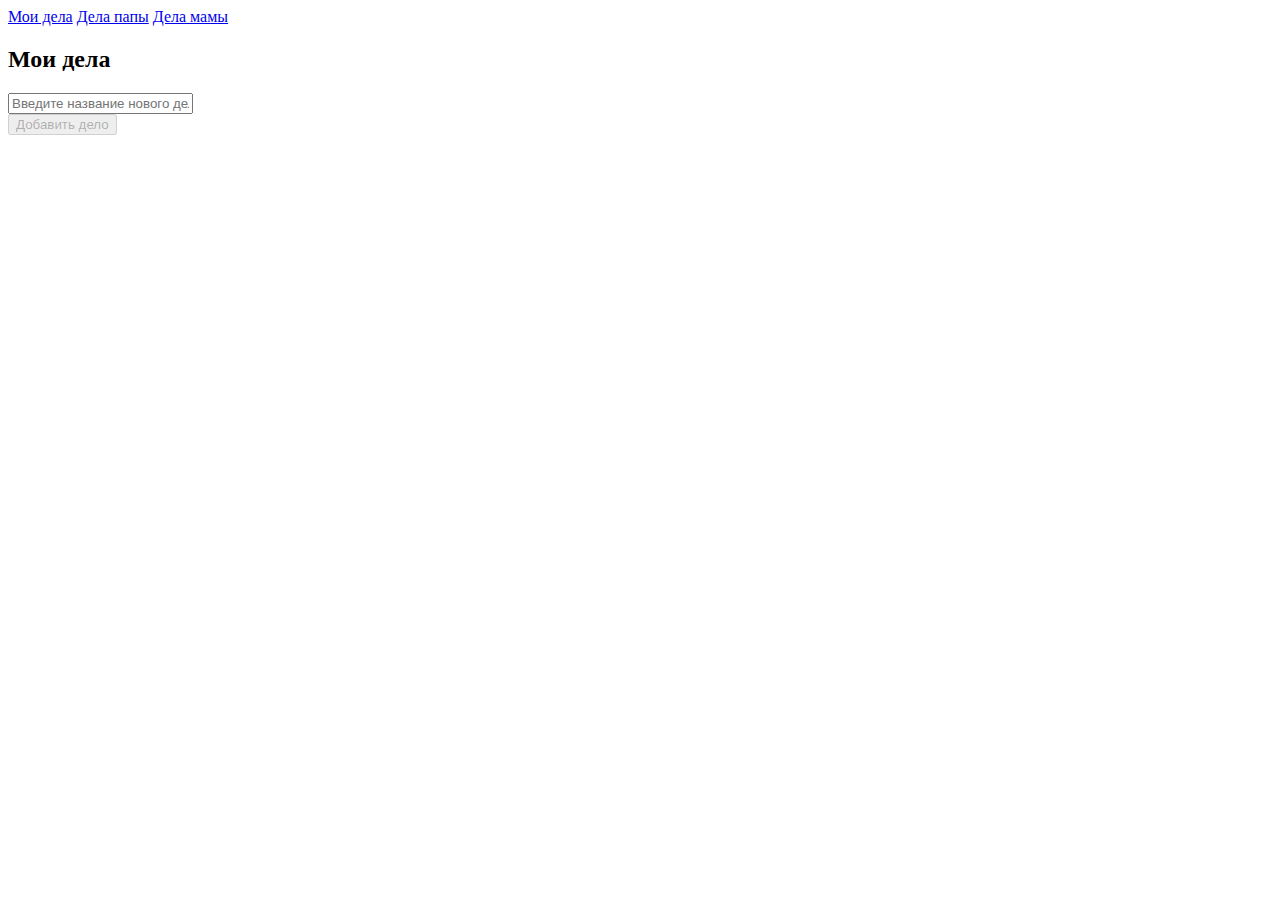
<file: 08_dom-basics-2/index.html>
<!DOCTYPE html>
<html lang="ru">
<head>
  <meta charset="UTF-8">
  <meta name="viewport" content="width=device-width, initial-scale=1.0">
  <link
    rel="stylesheet"
    href="https://cdn.jsdelivr.net/npm/bootstrap@4.5.3/dist/css/bootstrap.min.css"
    integrity="sha384-TX8t27EcRE3e/ihU7zmQxVncDAy5uIKz4rEkgIXeMed4M0jlfIDPvg6uqKI2xXr2"
    crossorigin="anonymous">
  <title>TODO</title>
  <script defer src="./todo-app.js"></script>
  <script>
    document.addEventListener('DOMContentLoaded', function() {
      createTodoApp(document.getElementById('todo-app'), 'Мои дела', 'my')
    });
  </script>
</head>
<body>
  <div class="container mb-5">
    <nav class="nav">
      <a href="index.html" class="nav-link">Мои дела</a>
      <a href="dad.html" class="nav-link">Дела папы</a>
      <a href="mom.html" class="nav-link">Дела мамы</a>
    </nav>
  </div>
  <div id="todo-app" class="container"></div>
</body>
</html>
</file>
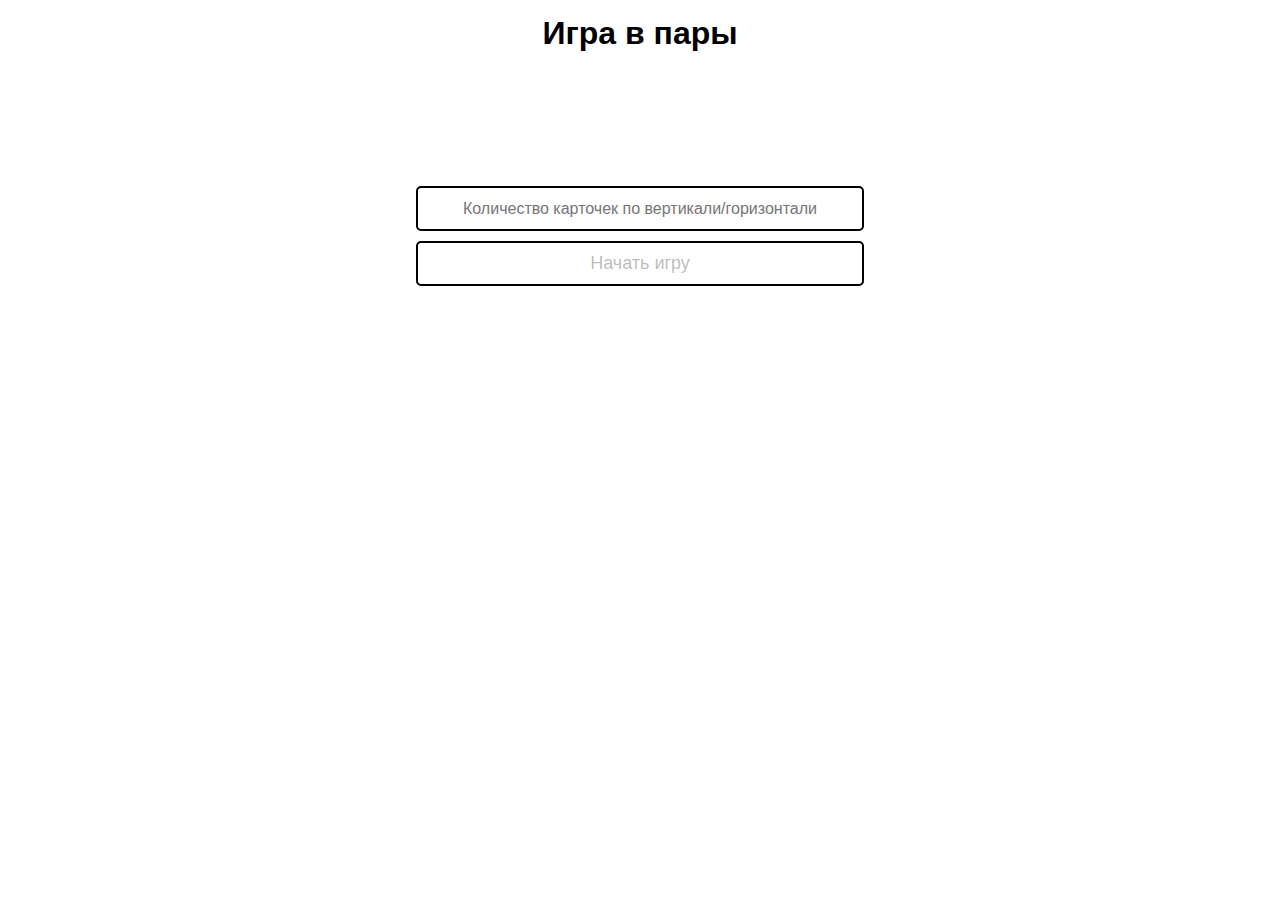
<file: 09_const-var-scope/index.html>
<!DOCTYPE html>
<html lang="ru">

<head>
    <meta charset="UTF-8">
    <meta http-equiv="X-UA-Compatible" content="IE=edge">
    <meta name="viewport" content="width=device-width, initial-scale=1.0">
    <title>Игра в пары</title>
    <link rel="stylesheet" href="css/normalize.css">
    <link rel="stylesheet" href="css/style.css">
    <script defer src="main.js"></script>
</head>

<body>
    <section class="main">
        <h1 class="title">Игра в пары</h1>
        <div class="container" id="container">
            <div class="game" id="game"></div>
            <button class="btn-reset btn" id="button">Сыграть ещё раз!</button>
        </div>
    </section>
</body>

</html>
</file>
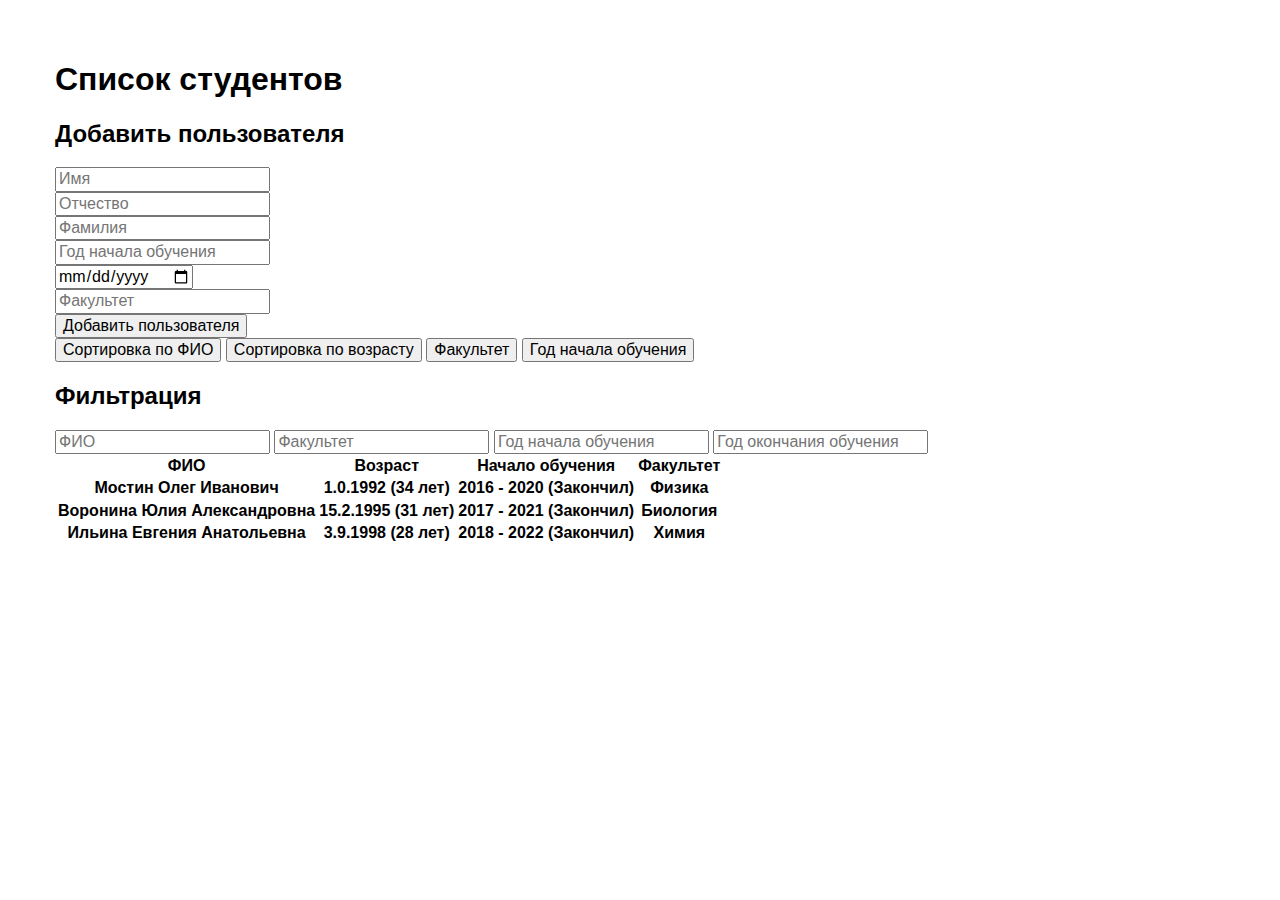
<file: 10_type-transform/index.html>
<!DOCTYPE html>
<html lang="ru">

<head>
  <meta charset="UTF-8">
  <meta http-equiv="X-UA-Compatible" content="IE=edge">
  <meta name="viewport" content="width=device-width, initial-scale=1.0">
  <title>Список студентов</title>
  <link rel="stylesheet" href="css/normalize.css">
  <link rel="stylesheet" href="css/style.css">
  <link
    href="https://cdn.jsdelivr.net/npm/bootstrap@5.2.2/dist/css/bootstrap.min.css"
    rel="stylesheet"
    integrity="sha384-Zenh87qX5JnK2Jl0vWa8Ck2rdkQ2Bzep5IDxbcnCeuOxjzrPF/et3URy9Bv1WTRi"
    crossorigin="anonymous">
</head>

<body>
  <div class="container">
    <h1>Список студентов</h1>

    <form action="#" id="add-form" class="mb-3">
      <h2>Добавить пользователя</h2>

      <div class="input-box">
        <input id="add-form__name-inp" class="form-control mb-3" type="text" placeholder="Имя">
      </div>
      <div class="input-box">
        <input id="add-form__lastname-inp" class="form-control mb-3" type="text" placeholder="Отчество">
      </div>
      <div class="input-box">
        <input id="add-form__surname-inp" class="form-control mb-3" type="text" placeholder="Фамилия">
      </div>
      <div class="input-box">
        <input id="add-form__studyStart-inp" class="form-control mb-3" type="number" placeholder="Год начала обучения">
      </div>
      <div class="input-box">
        <input id="add-form__birthday-inp" class="form-control mb-3" type="date" placeholder="Дата рождения">
      </div>
      <div class="input-box">
        <input id="add-form__faculty-inp" class="form-control mb-3" type="text" placeholder="Факультет">
      </div>

      <button type="submit" class="btn btn-primary">Добавить пользователя</button>
    </form>

    <div class="mb-3">
      <button id="sort__fio" class="btn btn-primary">Сортировка по ФИО</button>
      <button id="sort__birthday" class="btn btn-primary">Сортировка по возрасту</button>
      <button id="sort__faculty" class="btn btn-primary">Факультет</button>
      <button id="sort__studyStart" class="btn btn-primary">Год начала обучения</button>
    </div>

    <form action="#" id="filter-form" class="mb-3">
      <h2>Фильтрация</h2>
      <input id="filter-form__fio-inp" class="form-control mb-3" type="text" placeholder="ФИО">
      <input id="filter-form__faculty-inp" class="form-control mb-3" type="text" placeholder="Факультет">
      <input id="filter-form__studyStart-inp" class="form-control mb-3" type="text" placeholder="Год начала обучения">
      <input id="filter-form__studyEnd-inp" class="form-control mb-3" type="text" placeholder="Год окончания обучения">
    </form>

    <div id="app"></div>

  </div>
  <script defer src="main.js"></script>
</body>

</html>
</file>
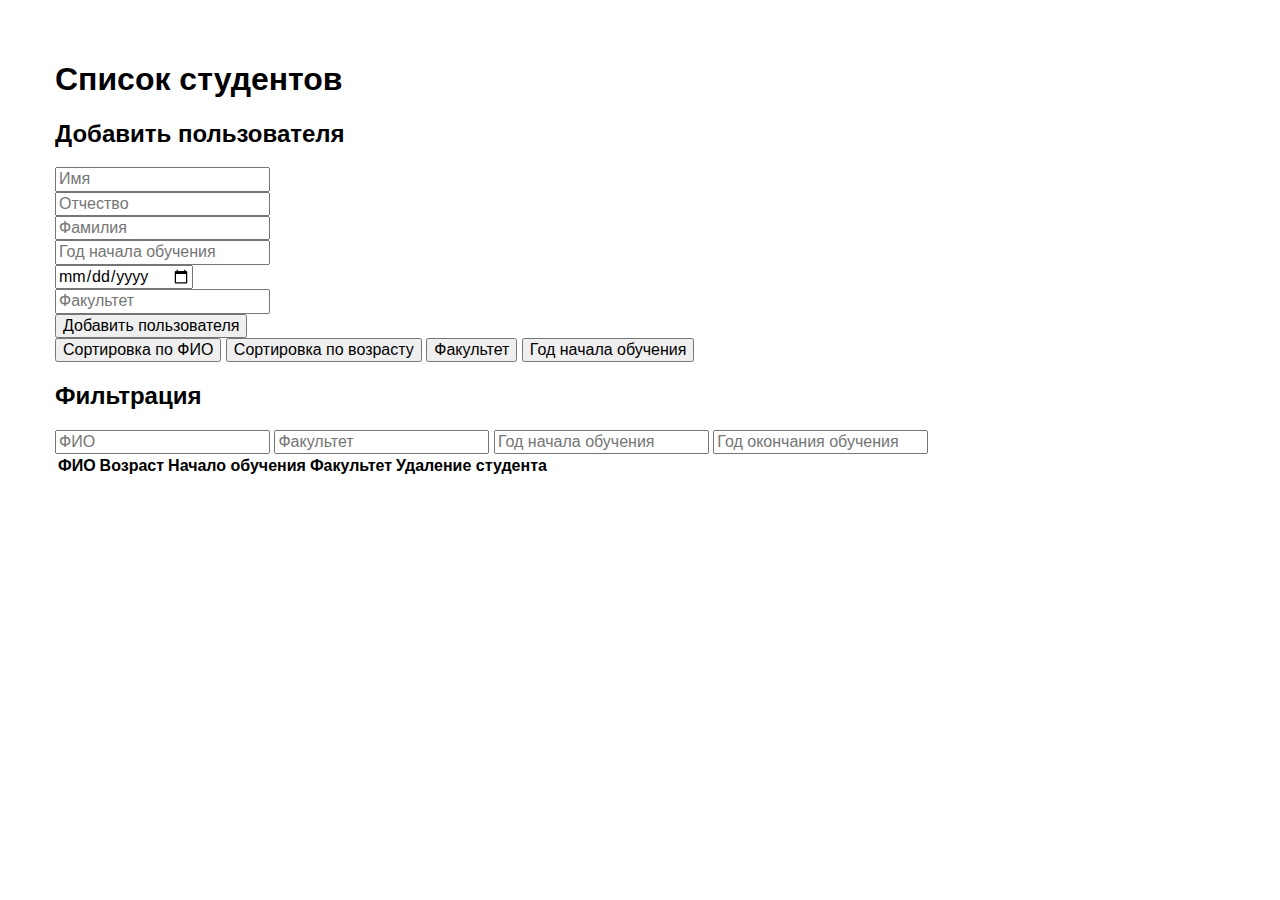
<file: 11_client-server/11_client-server/index.html>
<!DOCTYPE html>
<html lang="ru">

<head>
  <meta charset="UTF-8">
  <meta http-equiv="X-UA-Compatible" content="IE=edge">
  <meta name="viewport" content="width=device-width, initial-scale=1.0">
  <title>Список студентов</title>
  <link rel="stylesheet" href="css/normalize.css">
  <link rel="stylesheet" href="css/style.css">
  <script defer src="main.js"></script>
  <link
    href="https://cdn.jsdelivr.net/npm/bootstrap@5.2.2/dist/css/bootstrap.min.css"
    rel="stylesheet"
    integrity="sha384-Zenh87qX5JnK2Jl0vWa8Ck2rdkQ2Bzep5IDxbcnCeuOxjzrPF/et3URy9Bv1WTRi"
    crossorigin="anonymous">
</head>

<body>
  <div class="container">
    <h1>Список студентов</h1>

    <form action="#" id="add-form" class="mb-3">
      <h2>Добавить пользователя</h2>

      <div class="input-box">
        <input id="add-form__name-inp" class="form-control mb-3" type="text" placeholder="Имя">
      </div>
      <div class="input-box">
        <input id="add-form__lastname-inp" class="form-control mb-3" type="text" placeholder="Отчество">
      </div>
      <div class="input-box">
        <input id="add-form__surname-inp" class="form-control mb-3" type="text" placeholder="Фамилия">
      </div>
      <div class="input-box">
        <input id="add-form__studyStart-inp" class="form-control mb-3" type="number" placeholder="Год начала обучения">
      </div>
      <div class="input-box">
        <input id="add-form__birthday-inp" class="form-control mb-3" type="date" placeholder="Дата рождения">
      </div>
      <div class="input-box">
        <input id="add-form__faculty-inp" class="form-control mb-3" type="text" placeholder="Факультет">
      </div>

      <button type="submit" class="btn btn-primary" id="createButton">Добавить пользователя</button>
    </form>

    <div class="mb-3">
      <button id="sort__fio" class="btn btn-primary">Сортировка по ФИО</button>
      <button id="sort__birthday" class="btn btn-primary">Сортировка по возрасту</button>
      <button id="sort__faculty" class="btn btn-primary">Факультет</button>
      <button id="sort__studyStart" class="btn btn-primary">Год начала обучения</button>
    </div>

    <form action="#" id="filter-form" class="mb-3">
      <h2>Фильтрация</h2>
      <input id="filter-form__fio-inp" class="form-control mb-3" type="text" placeholder="ФИО">
      <input id="filter-form__faculty-inp" class="form-control mb-3" type="text" placeholder="Факультет">
      <input id="filter-form__studyStart-inp" class="form-control mb-3" type="text" placeholder="Год начала обучения">
      <input id="filter-form__studyEnd-inp" class="form-control mb-3" type="text" placeholder="Год окончания обучения">
    </form>

    <div id="app"></div>

  </div>
</body>

</html>
</file>
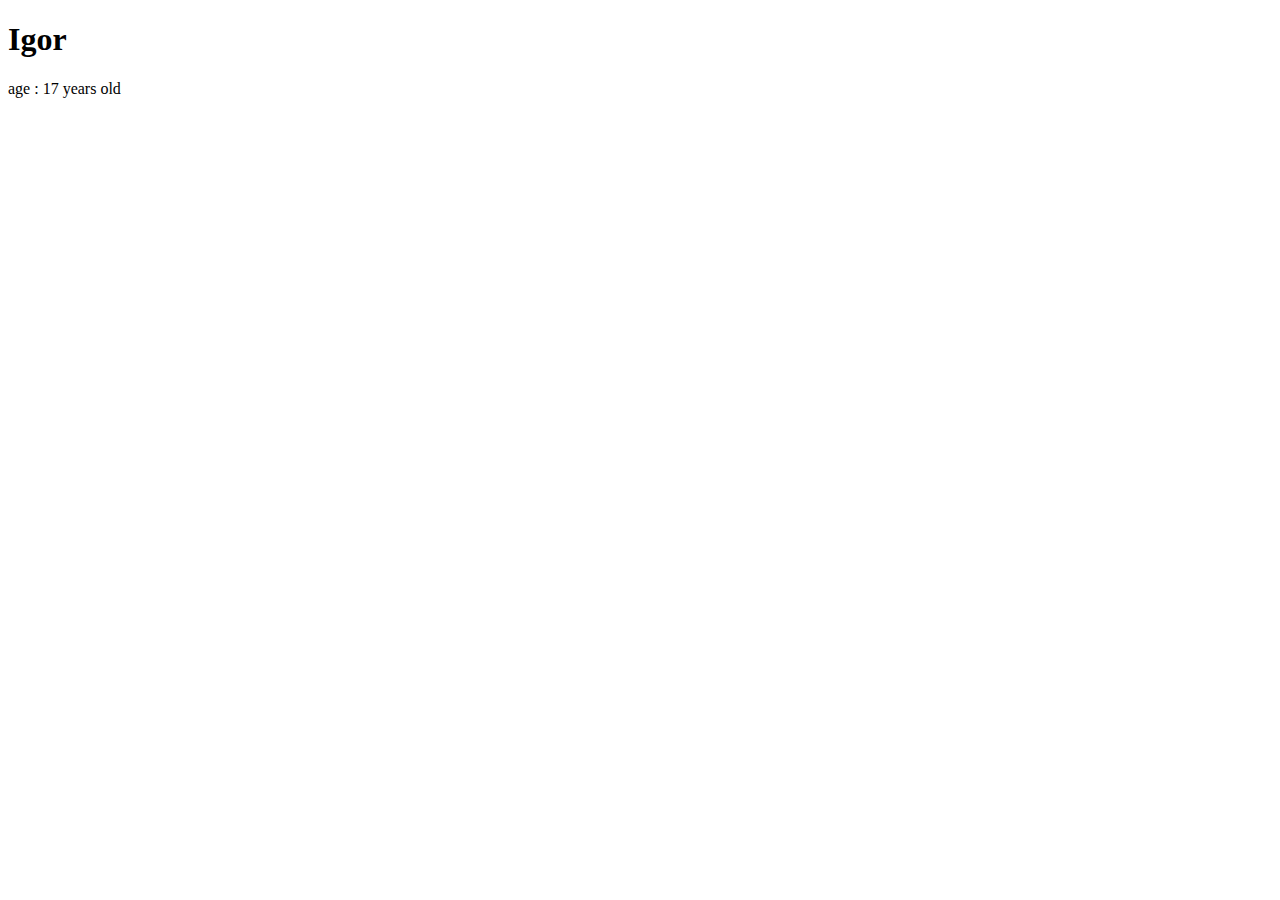
<file: 07_dom-basics-1/task_1.html>
<!DOCTYPE html>
<html>
  <head>
    <meta charset="UTF-8">
    <meta name="viewport" content="width=device-width, initial-scale=1.0">
    <title>Document</title>
    <script defer src="./task_1.js"></script>
  </head>
  <body>

  </body>
</html>
</file>
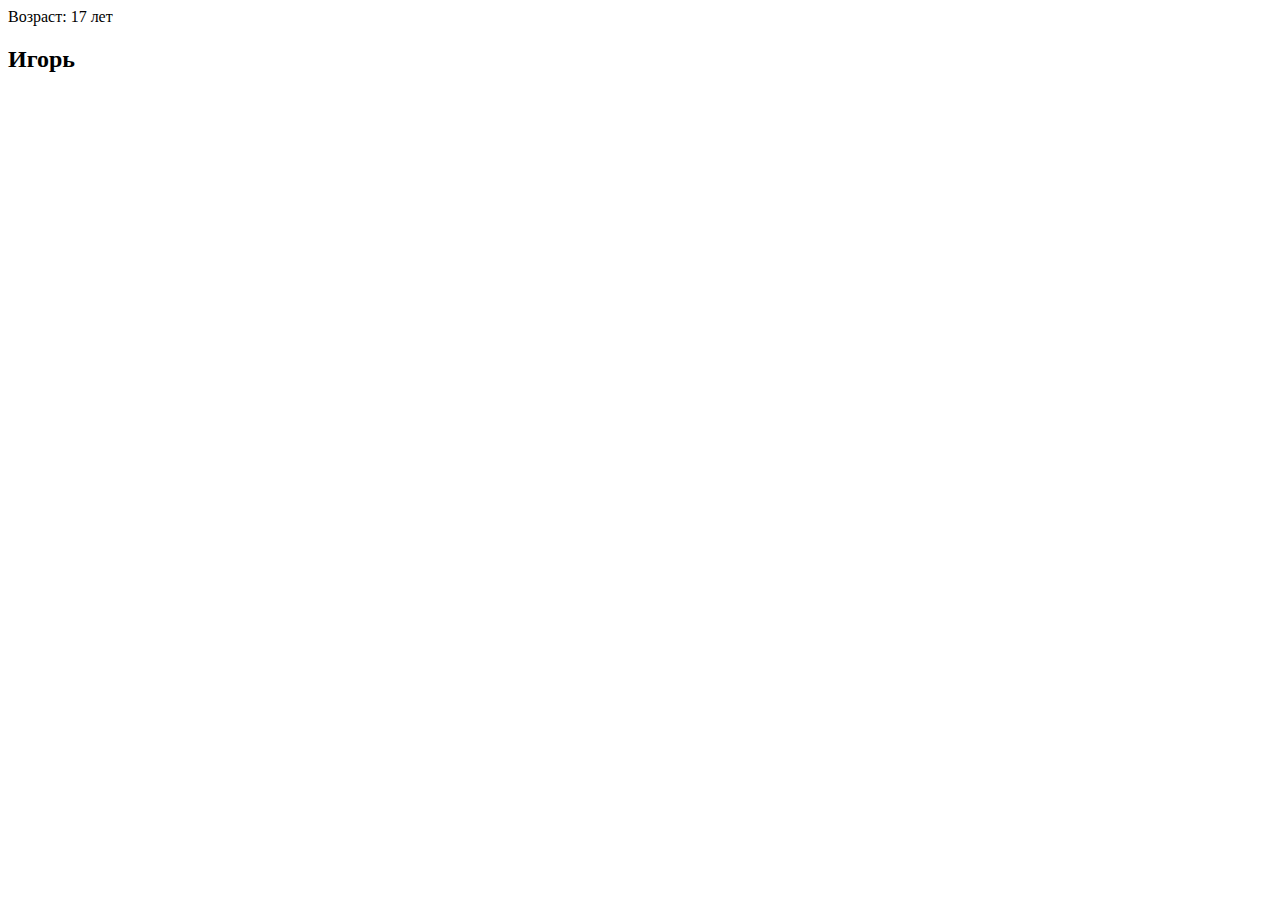
<file: 07_dom-basics-1/task_2.html>
<!DOCTYPE html>
<html>
  <head>
    <meta charset="UTF-8">
    <meta name="viewport" content="width=device-width, initial-scale=1.0">
    <title>Document</title>
    <script defer src="./task_2.js"></script>
  </head>
  <body>

  </body>
</html>
</file>
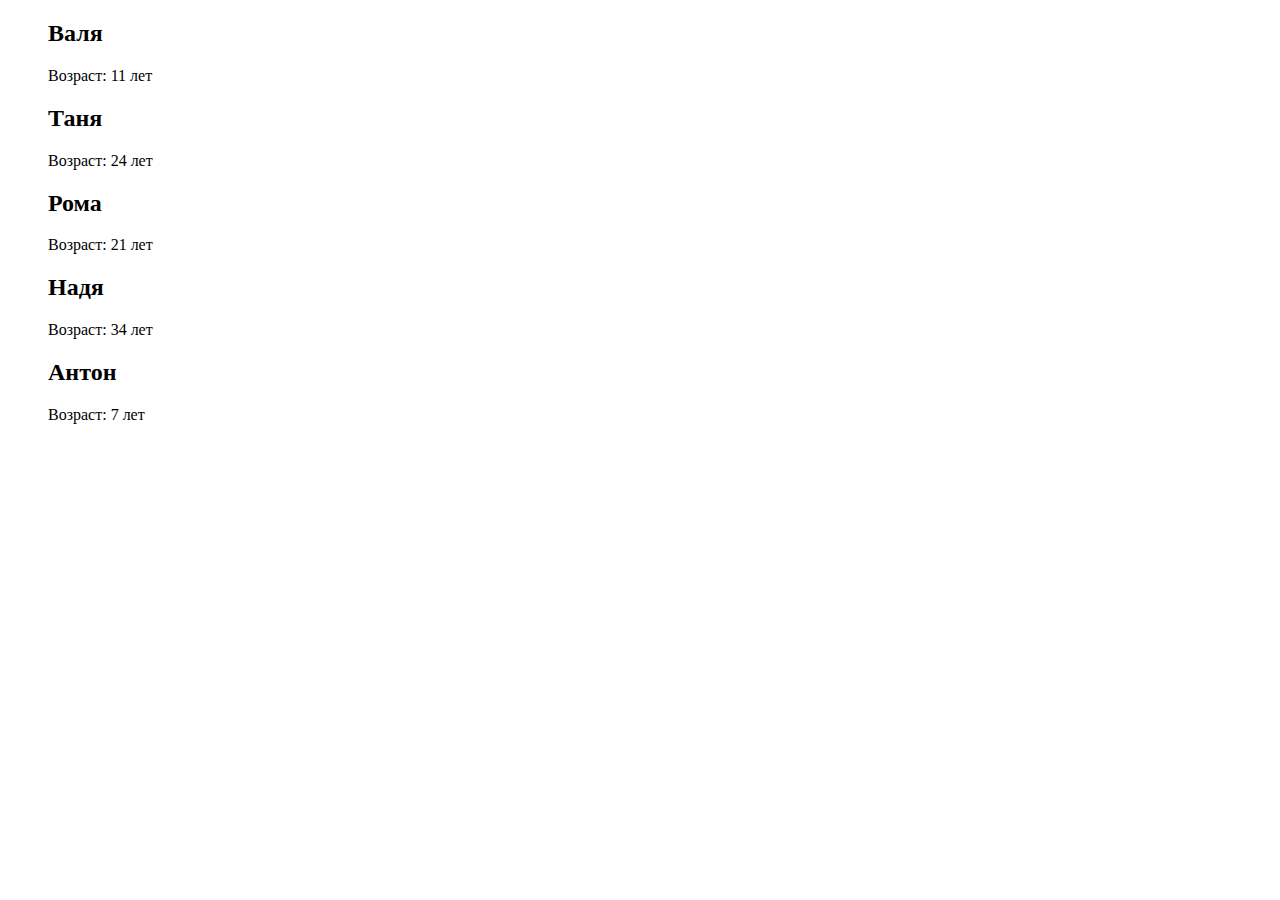
<file: 07_dom-basics-1/task_3.html>
<!DOCTYPE html>
<html>
  <head>
    <meta charset="UTF-8">
    <meta name="viewport" content="width=device-width, initial-scale=1.0">
    <title>Document</title>
    <script defer src="./task_3.js"></script>
  </head>
  <body>

  </body>
</html>
</file>
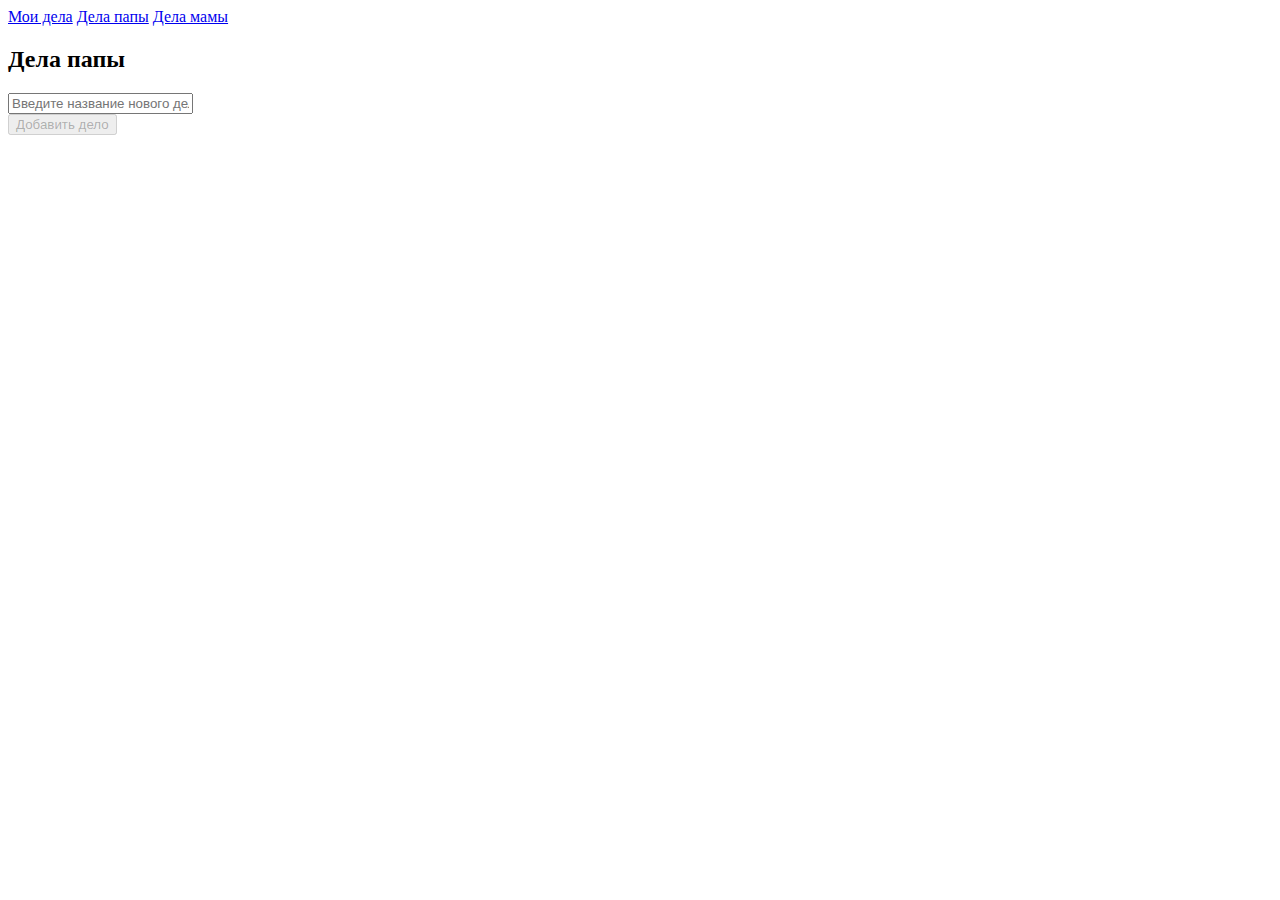
<file: 08_dom-basics-2/dad.html>
<!DOCTYPE html>
<html lang="ru">
<head>
  <meta charset="UTF-8">
  <meta name="viewport" content="width=device-width, initial-scale=1.0">
  <link
    rel="stylesheet"
    href="https://cdn.jsdelivr.net/npm/bootstrap@4.5.3/dist/css/bootstrap.min.css"
    integrity="sha384-TX8t27EcRE3e/ihU7zmQxVncDAy5uIKz4rEkgIXeMed4M0jlfIDPvg6uqKI2xXr2"
    crossorigin="anonymous">
  <title>TODO</title>
  <script defer src="./todo-app.js"></script>
  <script>
    document.addEventListener('DOMContentLoaded', function() {
      createTodoApp(document.getElementById('todo-app'), 'Дела папы', 'dad')
    });
  </script>
</head>
<body>
  <div class="container mb-5">
    <nav class="nav">
      <a href="index.html" class="nav-link">Мои дела</a>
      <a href="dad.html" class="nav-link">Дела папы</a>
      <a href="mom.html" class="nav-link">Дела мамы</a>
    </nav>
  </div>
  <div id="todo-app" class="container"></div>
</body>
</html>
</file>
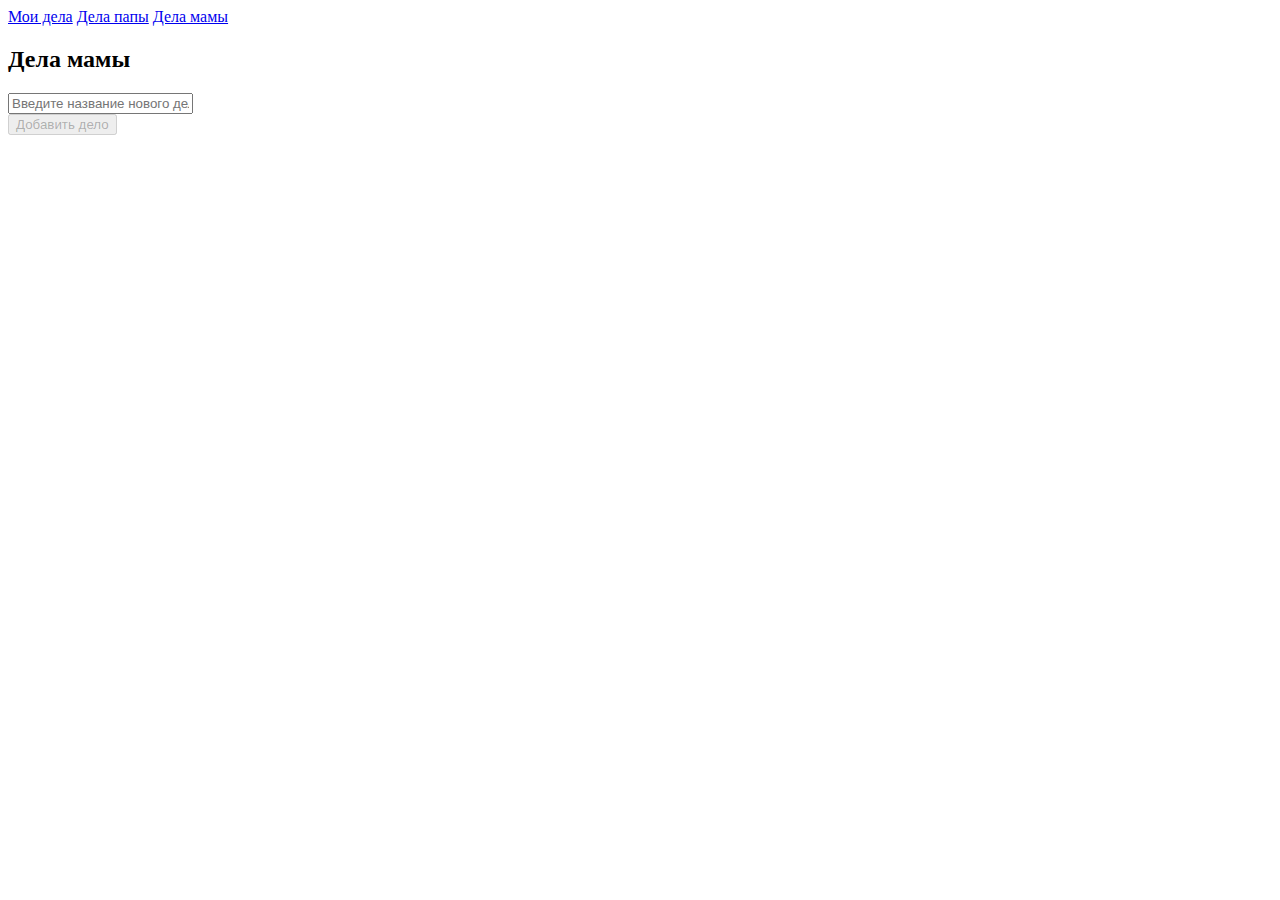
<file: 08_dom-basics-2/mom.html>
<!DOCTYPE html>
<html lang="ru">
<head>
  <meta charset="UTF-8">
  <meta name="viewport" content="width=device-width, initial-scale=1.0">
  <link
    rel="stylesheet"
    href="https://cdn.jsdelivr.net/npm/bootstrap@4.5.3/dist/css/bootstrap.min.css"
    integrity="sha384-TX8t27EcRE3e/ihU7zmQxVncDAy5uIKz4rEkgIXeMed4M0jlfIDPvg6uqKI2xXr2"
    crossorigin="anonymous">
  <title>TODO</title>
  <script defer src="./todo-app.js"></script>
  <script>
    document.addEventListener('DOMContentLoaded', function() {
      createTodoApp(document.getElementById('todo-app'), 'Дела мамы', 'mom')
    });
  </script>
</head>
<body>
  <div class="container mb-5">
    <nav class="nav">
      <a href="index.html" class="nav-link">Мои дела</a>
      <a href="dad.html" class="nav-link">Дела папы</a>
      <a href="mom.html" class="nav-link">Дела мамы</a>
    </nav>
  </div>
  <div id="todo-app" class="container"></div>
</body>
</html>
</file>
<file: 09_const-var-scope/css/style.css>
html {
  box-sizing: border-box;
}

*,
*::before,
*::after {
  box-sizing: inherit;
}

a {
  color: inherit;
  text-decoration: none;
}

img {
  max-width: 100%;
}

body {
  font-family: Arial, Helvetica, sans-serif;
}

.hidden {
  visibility: hidden;
}

.main {
  text-align: center;
}

.container {
  max-width: 1200px;
  padding: 15px 15px;
  margin: 0 auto;
  text-align: center;
  
}

.title {
  padding: 15px;
  margin: 0;
}

.form {
  display: flex;
  flex-direction: column;
  padding: 20px 10px;
  width: 40%;
  margin: 0 auto;
}

.form__input {
  height: 45px;
  margin-bottom: 10px;
  padding: 20px 10px;
  text-align: center;
  border: 2px solid black;
  border-radius: 5px;
}

input[type='number'] {
  --moz-appearance: textfield;
}

input[type='number']::-webkit-outer-spin-button,
input[type='number']::-webkit-inner-spin-button {
  -webkit-appearance: none;
  margin: 0;
}


.btn-reset {
  padding: 0;
  border: none;
  background-color: transparent;
  cursor: pointer;
}

.btn {
  padding: 10px 20px;
  font-size: 18px;
  border: 2px solid #000000;
  border-radius: 5px;
  transition: background-color 0.2s, border-color 0.1s;
}

.btn:hover {
  background-color: rgb(84, 226, 115);
}

.btn:active {
  background-color: rgb(111, 249, 141);
  border-color: rgb(111, 249, 141);
} 

.game {
  display: grid;
  grid-template-columns: repeat(4, 1fr);
  gap: 10px;
  padding: 20px 15px;
  max-width: 700px;
  margin: 0 auto;
}

.card {
  display: flex;
  align-items: center;
  justify-content: center;
  height: 120px;
  padding: 20px;
  background-color: rgb(95, 95, 120);
  font-size: 0;
  color: transparent;
  border: 2px solid black;
  border-radius: 10px;
  cursor: pointer;
  transition: background-color .15s, color 0.15s, border-color 0.15s;
}

.card:hover {
  background-color: blanchedalmond;
}

.card:active {
  background-color: blanchedalmond;
}

.open {
  font-size: 36px;
  color: black;
  background-color: blanchedalmond;
}

.open:hover {
  font-size: 36px;
  color: black;
  background-color: blanchedalmond;
}

.open:active {
  font-size: 36px;
  color: black;
  background-color: blanchedalmond;
}

.success {
  font-size: 36px;
  color: black;
  background-color: rgb(84, 226, 115);
  border-color: rgb(84, 226, 115);
}

.success:hover {
  font-size: 36px;
  color: black;
  background-color: rgb(84, 226, 115);
}

.success:active {
  font-size: 36px;
  color: black;
  background-color: rgb(84, 226, 115);
}
</file>
<file: 10_type-transform/css/style.css>
html {
  box-sizing: border-box;
}

*,
*::before,
*::after {
  box-sizing: inherit;
}

a {
  color: inherit;
  text-decoration: none;
}

img {
  max-width: 100%;
}

body {
  font-family: Arial, Verdana, sans-serif;
}

.container {
  max-width: 1200px;
  margin: 0 auto;
  padding: 40px 15px;
}

.error .form-control {
  border-color: red;
}

.error-label {
  display: block;
  color: red;
  margin-bottom: 5px;
}
</file>
<file: 11_client-server/11_client-server/css/style.css>
html {
  box-sizing: border-box;
}

*,
*::before,
*::after {
  box-sizing: inherit;
}

a {
  color: inherit;
  text-decoration: none;
}

img {
  max-width: 100%;
}

body {
  font-family: Arial, Verdana, sans-serif;
}

.container {
  max-width: 1200px;
  margin: 0 auto;
  padding: 40px 15px;
}

.error .form-control {
  border-color: red;
}

.error-label {
  display: block;
  color: red;
  margin-bottom: 5px;
}

.btn-class {
  cursor: pointer;
}
</file>
